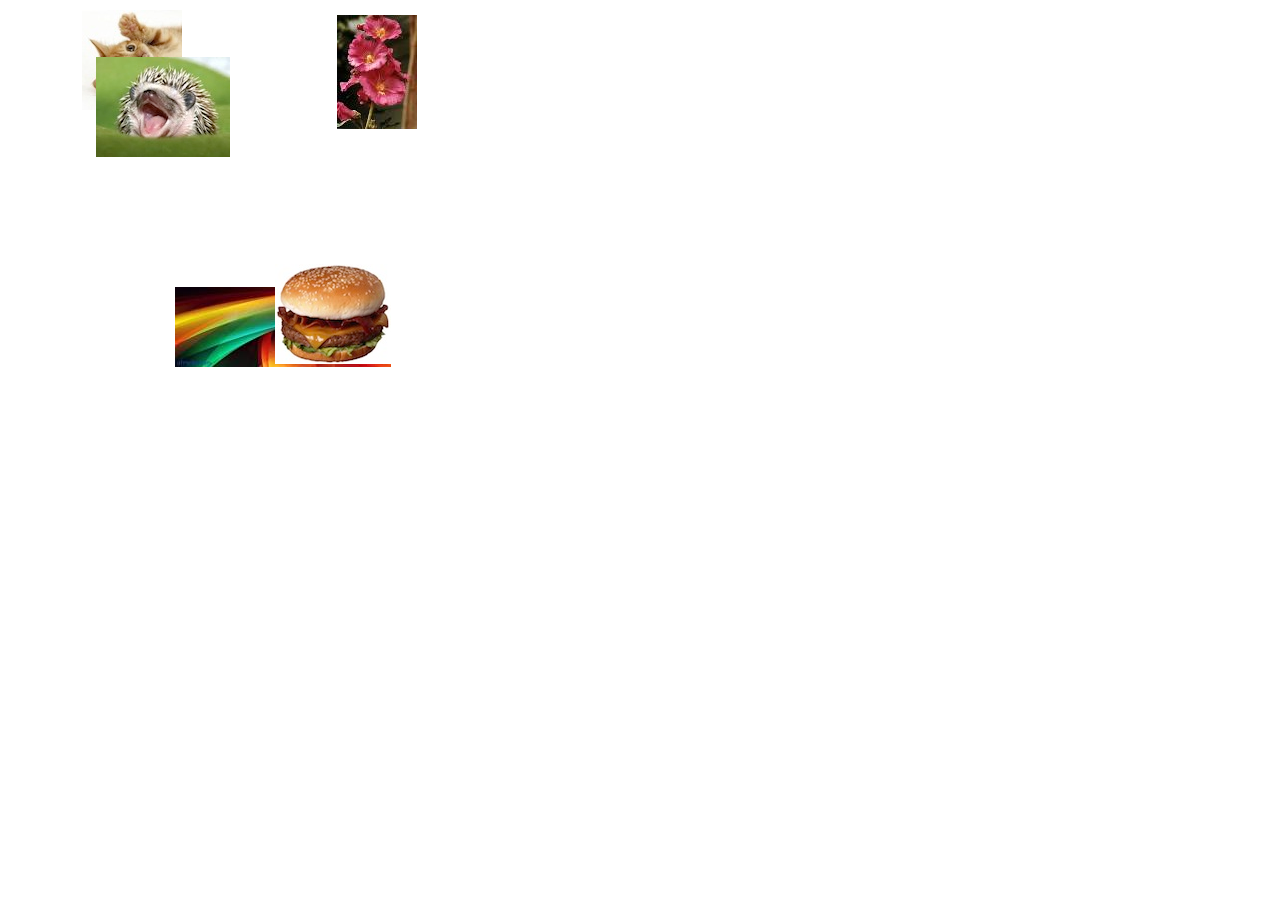
<file: drag/index.html>
<!DOCTYPE html>
<html>
<head>
	<meta charset="utf-8">
	<title>HW4</title>
	<link rel ="stylesheet" type= "text/css" href = "style.css">
	<script src="script.js"></script>
</head>
<body>
	<div id="pictures">
		<div class = "picture" id = "cat"> </div>
		<div class = "picture" id = "flowers"> </div>
		<div class = "picture" id = "colors"> </div>
		<div class = "picture" id = "hedgehog"> </div>
		<div class = "picture" id = "cheeseburger"> </div>

	</div>

</body>
</html>
</file>
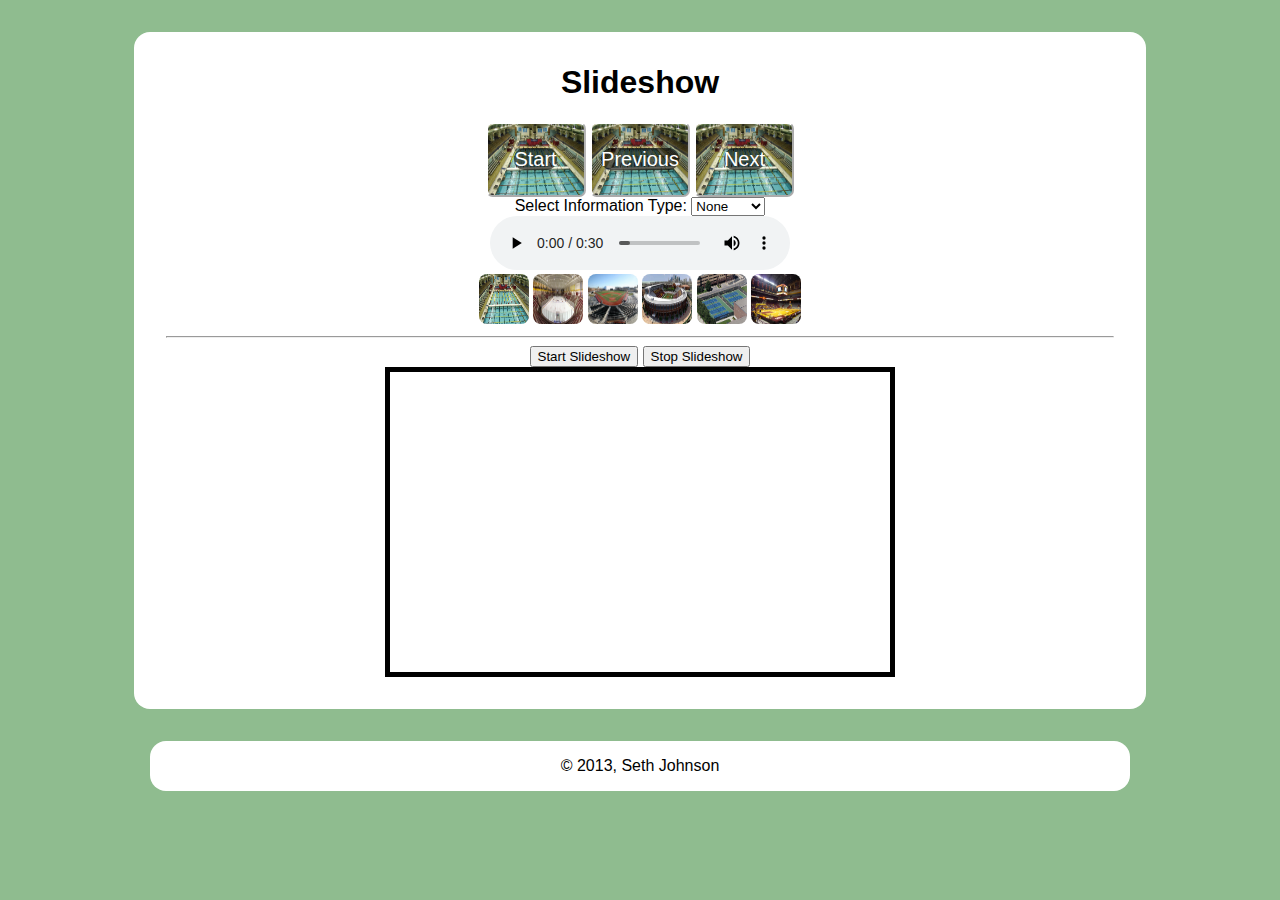
<file: slideshow/index.html>
<!DOCTYPE html>
<html>
<head>
	<meta charset="utf-8">
	<title>HW3</title>
	<link rel ="stylesheet" type= "text/css" href = "mycsstyle.css">
	<script language="javascript" src="SlideShow.js"></script>
</head>
<body>
	<div class="content">
		<h1>Slideshow</h1>

		<div>
			<button class="control_button" type="button" id="control_start" onclick = "showSlide()"> 
				<span class = "button_text">Start</span> <br/> 
				<span class = "button_info">Info</span>  
			</button>
			<button class="control_button" type="button" id="control_previous" onclick = "previousSlide()"> 
				<span class = "button_text">Previous</span><br/>
				<span class = "button_info"></span>  
	  
			</button>
			<button class="control_button" type="button" id="control_next" onclick = "nextSlide()">
				<span class = "button_text">Next</span>  <br/>
				<span class = "button_info"></span>  

	 		</button>
		</div>
		<div>
			<label for="info_type">Select Information Type: </label>
			<select id="info_type" >
				<option value="none">None</option>
				<option value="facilities">Facilities</option>
				<option value="sport">Sport</option>
				<option value="address">Address</option>
			</select>
		</div>
		<div>
			<audio controls>
		  		<source src="Minnesota_Rouser.ogg" type="audio/ogg">
		 		<source src="Minnesota_Rouser.mp3" type="audio/mpeg">
		  		Your browser does not support the audio tag.
			</audio>
		</div>
		<div id = "jump_slide_buttons">     <!-- ThumbNail Image Buttons -->
				<img class="slide_button" id="image_0" height="50" width="50" src="stadiums/d3swimvenue.jpg" alt="University Aquatic Center" />
			
				<img class="slide_button" id="image_1" height="50" width="50" src="stadiums/Panorama-008.jpg" alt="Mariucci Arena"/>
			
				<img class="slide_button" id="image_2" height="50" width="50" src="stadiums/siebert_Field.jpg" alt="Siebert Stadium"/>
			
				<img class="slide_button" id="image_3" height="50" width="50" src="stadiums/tcf_stadium.jpg" alt="TCF Stadium"/>
				<img class="slide_button" id="image_4" height="50" width="50" src="stadiums/tennis-courts-aerial.jpg" alt="Williams Arena"/>
				<img class="slide_button" id="image_5" height="50" width="50" src="stadiums/williams_Arena.jpg" alt="Nike Tennis Camp"/>
		</div>
		<div class = "slidesButton">
			<hr/>
			<button type="button"  onclick="startSlideShow()"  id="StartShow">Start Slideshow</button>
			<button type="button" onclick= "stopSlideShow()" id="StopShow">Stop Slideshow</button>
		</div>
		<div id="image-display"> 
		</div>
		<div id="info-display">
		<span id="info-content"></span>
		</div>


	</div>
	<div class = "footer">
		<span class="copyright">&copy; 2013, Seth Johnson</span> 
	</div>
</body>
</html>
</file>
<file: drag/style.css>
.picture {
	position: absolute;		
		width:100px; /* The javascript will update these image sizes*/
		height:100px;
}

#cat {
	background-image: url("pictures/cat.jpg");
}

#flowers {
	background-image: url("pictures/flowers.jpg");
}

#colors {
	background-image: url("pictures/colors.jpg");
}

#hedgehog {
	background-image: url("pictures/hedgehog.jpg");
}

#cheeseburger {
	background-image: url("pictures/cheeseburger.jpg");
}
</file>
<file: slideshow/mycsstyle.css>
body {
    background: DarkSeaGreen;
	font-size: 1em;
	font-family: sans-serif; 
		text-align: center;
}

h1 {
	text-align: center;
	margin-top: 0em; /*To keep consistent spacing around the inside of the boxes*/
}
.content:before,
.content:after {
    content:"";
    display:table;
}
.content:after {
    clear:both;
}

/* Formatting for content bubbles */
.content, .footer {
	margin: 0 auto;
	margin-top: 2em;
	width: 75%;
	border-radius: 1em;
	background: white;
	padding: 2em;
}

.footer {
	text-align: center;
	margin-top: 2em;
	padding: 1em;
	margin-bottom: 2em;
}


.control_button, .slide_button,.slide_button_selected {
	width:50px;
	height:50px;
	border-radius: 0.5em;
    border-color: white;
    box-shadow: 0 0 10px white;
    cursor:pointer;
}
.control_button {
    cursor:pointer;
    width:100px;
    height:75px;
    background-size: 100% 100%;
    color: white;
    vertical-align: bottom;
    overflow: hidden;
}

.button_text, .button_info {
	font-size:150%;
	background:rgba(0,0,0,0.6);

	border-radius: 0.5em;

	color:white;
}
.button_info {
	font-size:80%;
}


.slide_button_selected {
    box-shadow: 0 0 10px red;


} 
#image-display {

	background: white;
	 height:300px;
	  width:500px;
	  background-size: 100% 100%;
	border-style:solid;
	border-width:5px;
	margin: 0 auto;
}
#info-display {
}
</file>
